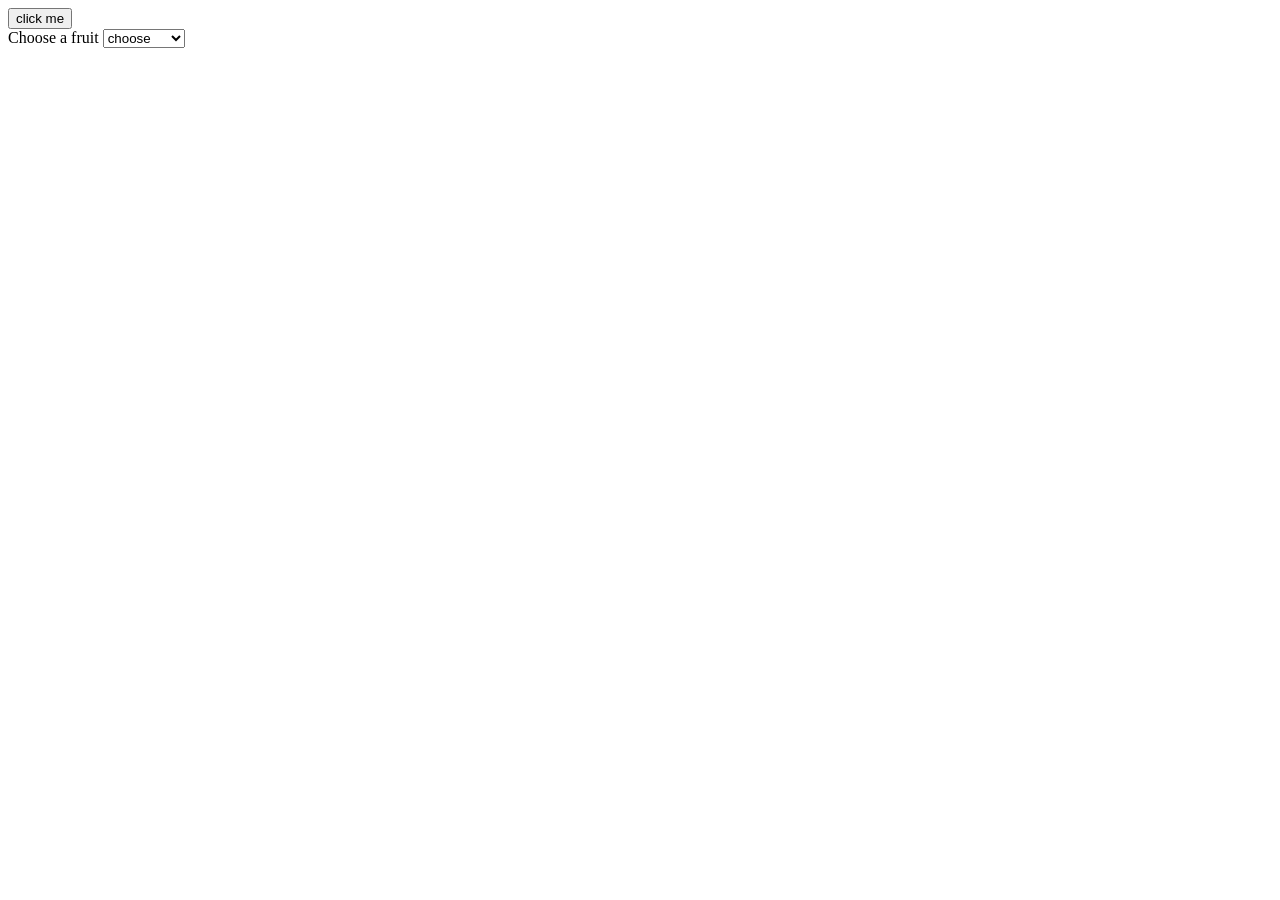
<file: js/Duii.html>
<!DOCTYPE html>
<html lang="en">
<head>
    <meta charset="UTF-8">
    <meta name="viewport" content="width=device-width, initial-scale=1.0">
    <title>dropdown list</title>
    <script src="Duii.js"></script>
</head>
<body>
    <button>click me</button>
    <div id="list">
        <label for="fruits">Choose a fruit</label>
        <select name="fruits" id="fruits">
            <option value="">choose</option>
            <option value="apple">Apple</option>
            <option value="mango">mango</option>
            <option value="orange">Orange</option>
            <option value="Pineapple">Pineapple</option>
        </select>
    </div>

</body>
</html>
</file>
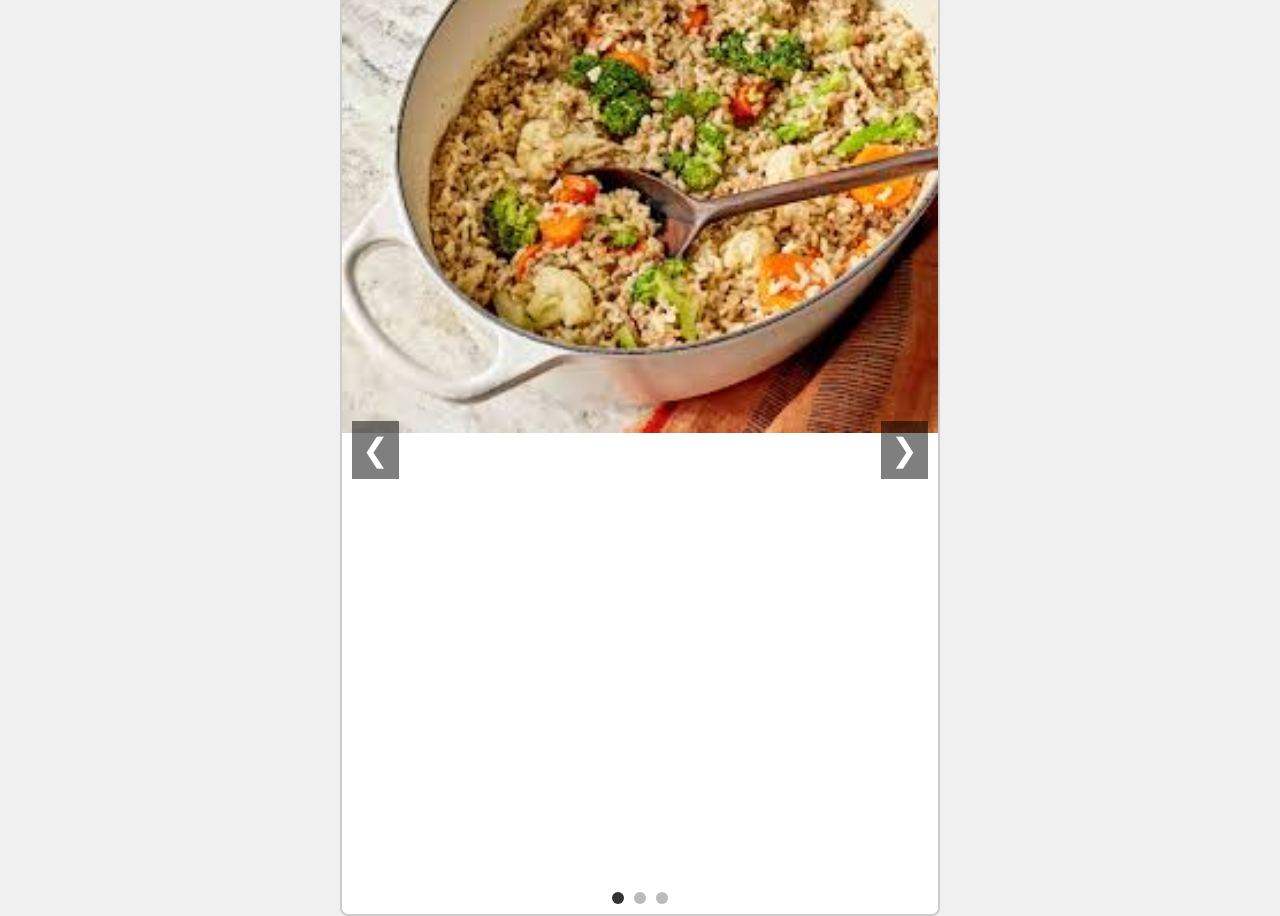
<file: js/image.html>
<!DOCTYPE html>
<html lang="en">
<head>
  <meta charset="UTF-8" />
  <meta name="viewport" content="width=device-width, initial-scale=1.0" />
  <title>Image Carousel</title>
  <style>
    * {
      box-sizing: border-box;
      margin: 0;
      padding: 0;
    }

    body {
      font-family: sans-serif;
      display: flex;
      justify-content: center;
      align-items: center;
      height: 100vh;
      background: #f0f0f0;
    }

    .carousel {
      position: relative;
      width: 600px;
      overflow: hidden;
      border: 2px solid #ccc;
      border-radius: 8px;
      background-color: #fff;
    }

    .slides {
      display: flex;
      width: 100%;
      transition: transform 0.4s ease-in-out;
    }

    .slide {
      min-width: 100%;
    }

    .slide img {
      width: 100%;
      height: auto;
      display: block;
    }

    .arrow {
      position: absolute;
      top: 50%;
      transform: translateY(-50%);
      font-size: 2rem;
      color: white;
      background: rgba(0, 0, 0, 0.5);
      border: none;
      cursor: pointer;
      padding: 10px;
    }

    .prev {
      left: 10px;
    }

    .next {
      right: 10px;
    }

    .dots {
      display: flex;
      justify-content: center;
      margin: 10px 0;
    }

    .dot {
      height: 12px;
      width: 12px;
      margin: 0 5px;
      background-color: #bbb;
      border-radius: 50%;
      display: inline-block;
      cursor: pointer;
    }

    .dot.active {
      background-color: #333;
    }
  </style>
</head>
<body>
  <div class="carousel">
    <div class="slides">
      <div class="slide"><img src="images1.jpg" alt="Slide 1"></div>
      <div class="slide"><img src="images2.jpg" alt="Slide 2"></div>
      <div class="slide"><img src="images3.jpg" alt="Slide 3"></div>
    </div>
    <button class="arrow prev">&#10094;</button>
    <button class="arrow next">&#10095;</button>
    <div class="dots"></div>
  </div>

  <script>
    const slides = document.querySelector('.slides');
    const slideCount = document.querySelectorAll('.slide').length;
    const prevBtn = document.querySelector('.prev');
    const nextBtn = document.querySelector('.next');
    const dotsContainer = document.querySelector('.dots');

    let currentSlide = 0;
    let slideInterval = setInterval(nextSlide, 5000);

    function goToSlide(index) {
      slides.style.transform = `translateX(-${index * 100}%)`;
      currentSlide = index;
      updateDots();
    }

    function nextSlide() {
      let next = (currentSlide + 1) % slideCount;
      goToSlide(next);
    }

    function prevSlide() {
      let prev = (currentSlide - 1 + slideCount) % slideCount;
      goToSlide(prev);
    }

    function updateDots() {
      document.querySelectorAll('.dot').forEach((dot, index) => {
        dot.classList.toggle('active', index === currentSlide);
      });
    }

    // Create dots dynamically
    for (let i = 0; i < slideCount; i++) {
      const dot = document.createElement('span');
      dot.classList.add('dot');
      if (i === 0) dot.classList.add('active');
      dot.addEventListener('click', () => {
        goToSlide(i);
        resetInterval();
      });
      dotsContainer.appendChild(dot);
    }

    function resetInterval() {
      clearInterval(slideInterval);
      slideInterval = setInterval(nextSlide, 5000);
    }

    prevBtn.addEventListener('click', () => {
      prevSlide();
      resetInterval();
    });

    nextBtn.addEventListener('click', () => {
      nextSlide();
      resetInterval();
    });
  </script>
</body>
</html>
</file>
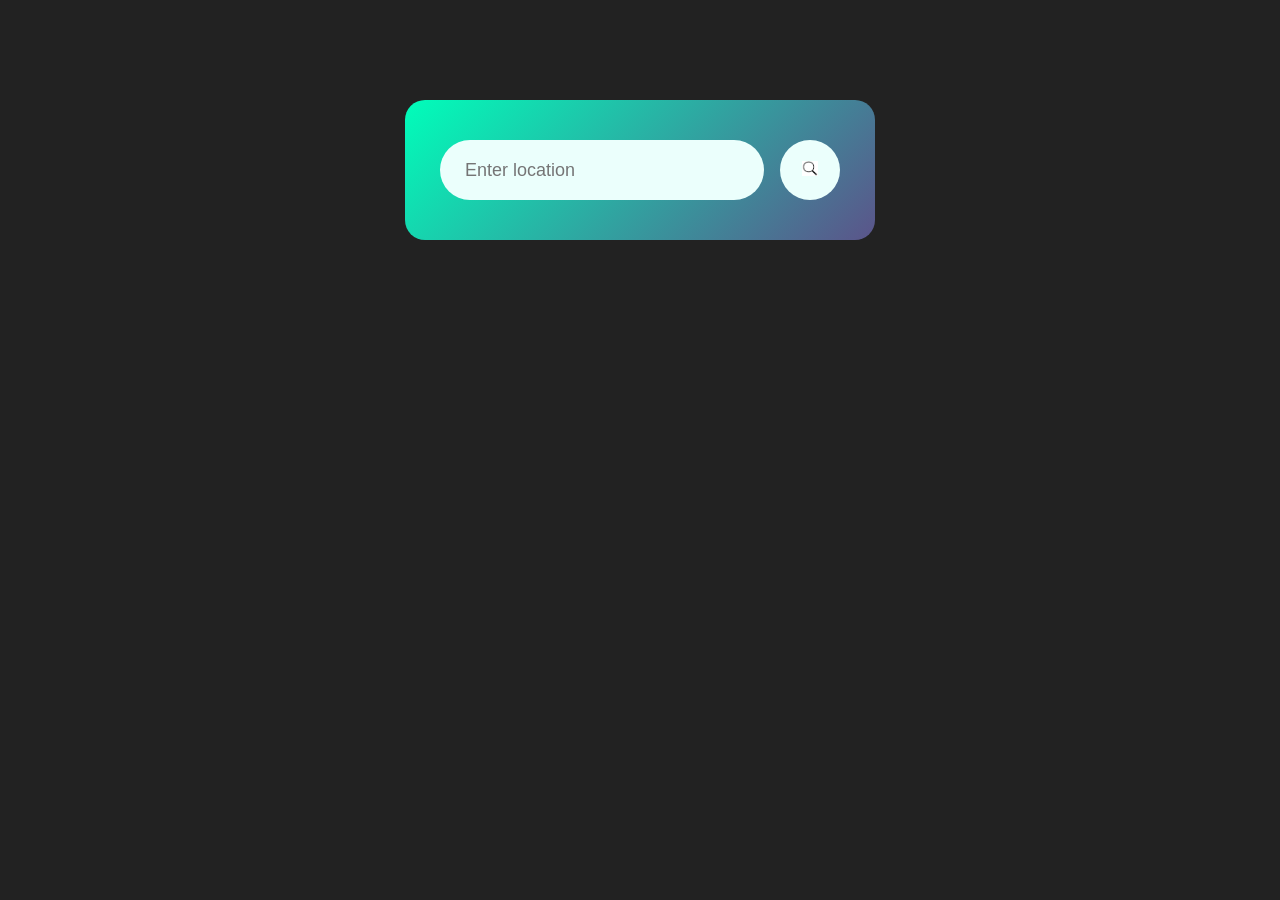
<file: js/weatherapp.html>
<!DOCTYPE html>
<html lang="en">
<head>
    <meta charset="UTF-8">
    <meta name="viewport" content="width=device-width, initial-scale=1.0">
    <title>Weather App</title>
    <!-- Font Awesome CDN -->
     <link rel="icon" href="weather.png" type="image/png">
<link rel="stylesheet" href="https://cdnjs.cloudflare.com/ajax/libs/font-awesome/6.5.0/css/all.min.css">
<link rel="stylesheet" href="weatherapp.css">

</head>
<body>
    <!-- <form action="" class="form">
        <div class="input-wrapper">   
        <input type="text"  class="search-box" placeholder="Enter location" >
        <i class="fa-solid fa-magnifying-glass"></i>
        </div>
        <button type="submit">search</button>
    </form>
    <div class="city"></div>
    <div class="temperature"></div> -->
    <div class="container">
        <div class="search">
            <input type="text" placeholder="Enter location" spellcheck="false">
            <button><img src="searchicon.png" alt=""></button>
        </div>
        <div class="error">
            <p>invalid city name</p>
        </div>
        <div class="weather">
            <img src="/images/rain.png" alt="" class="weather-icon">
            <h1 class="temp">22&degc</h1>
            <h2 class="city">Lagos</h2>
            <div class="details">
                <div class="col">
                    <img src="/images/humidity.png" alt="">
                    <div><p class="humidity">50%

                    </p>
                    <p>Humidity</p>
                </div>
                </div>
                <div class="col">
                    <img src="/images/wind.png" alt="">
                    <div><p class="wind">15km/hr

                    </p>
                    <p>Wind speed</p>
                </div>
                </div>
            </div>
        </div>
    </div>
    <script>
        
        const apiKey = '239b186e3b077fde14672182b5bc87f1';
        const apiUrl = 'https://api.openweathermap.org/data/2.5/weather?units=metric&q=';
        const searchBox=document.querySelector('.search input')
        const searchBtn=document.querySelector('.search button')
        const weatherIcon = document.querySelector('.weather-icon')
        async function checkWeather(city){
            const response = await fetch(apiUrl + city + `&appid=${apiKey}`);
            if(response.status==404){
                document.querySelector('.error').style.display = "block"
                document.querySelector('.weather').style.display = "none";
            }else {
                 var data = await response.json();
            document.querySelector('.city').innerHTML = data.name;
            document.querySelector('.temp').innerHTML = Math.round(data.main.temp) + '&degc';
            document.querySelector('.humidity').innerHTML = data.main.humidity + '%';
            document.querySelector('.wind').innerHTML = data.wind.speed + 'km/h';
                
            if(data.weather[0].main == "Clouds"){
            weatherIcon.src = 'images/clouds.png';
            }
            else if(data.weather[0].main =="Clear"){
                weatherIcon.src = 'images/clear.png';
            }
            else if(data.weather[0].main =="Rain"){
                weatherIcon.src = 'images/rain.png';
            }
            else if(data.weather[0].main =="Drizzle"){
                weatherIcon.src = 'images/drizzle.png';
            }
            else if(data.weather[0].main =="Mist"){
                weatherIcon.src = 'images/mist.png';
            }
            document.querySelector('.weather').style.display = "block";
        }}
        searchBtn.addEventListener('click', ()=>{
             checkWeather(searchBox.value);
        })
       
    </script>
</body>
</html>
</file>
<file: js/weatherapp.css>
*{
    margin:0;
    padding:0;
    font-family: 'poppins', sans-serif;
    box-sizing: border-box;
}
body{
    background: #222;
}
.container{
    width:90%;
    max-width:470px;
    background: linear-gradient(135deg, #00feba, #5b548a);
    color: #fff;
    margin: 100px auto 0;
    border-radius: 20px;
    padding: 40px 35px;
    text-align: center;
}
.search{
    width: 100%;
    display: flex;
    align-items: center;
    justify-content: space-between;
}
.search input{
    border:0;
    outline: 0;
    background: #ebfffc;
    color: #555;
    padding: 10px 25px;
    height:60px;
    border-radius: 30px;
    flex: 1;
    margin-right: 16px;
    font-size: 18px;
}
.search button{
    border:0;
    outline: 0;
    background: #ebfffc;
    width:60px;
    border-radius: 50%;
    height:60px;
    cursor:pointer;

}
.search button img{
    width: 16px;
}
.weather-icon{
    width:170px;
    margin-top:30px;
}
.weather h1{
    font-size: 80px;
    font-weight:500;
}
.weather h2{
    font-size: 45px;
    font-weight:400;
    margin-top: -10px; 
}
.details{
    display:flex;
    align-items: center;
    justify-content: space-between;
    padding:0 20px;
    margin-top: 50px;
}
.col{
    display: flex;
    align-items:center;
    text-align: left;
}
.col img{
    width: 40px;
    margin-right:30px ;
}
.humidity, .wind{
    font-size:28px;
    margin-top: -6px;
}
.weather{
    display: none;
}
.error{
    text-align: left;
    margin-left: 10px;
    font-size: 14px;
    margin-top: 10px;
    display: none;
}
</file>
